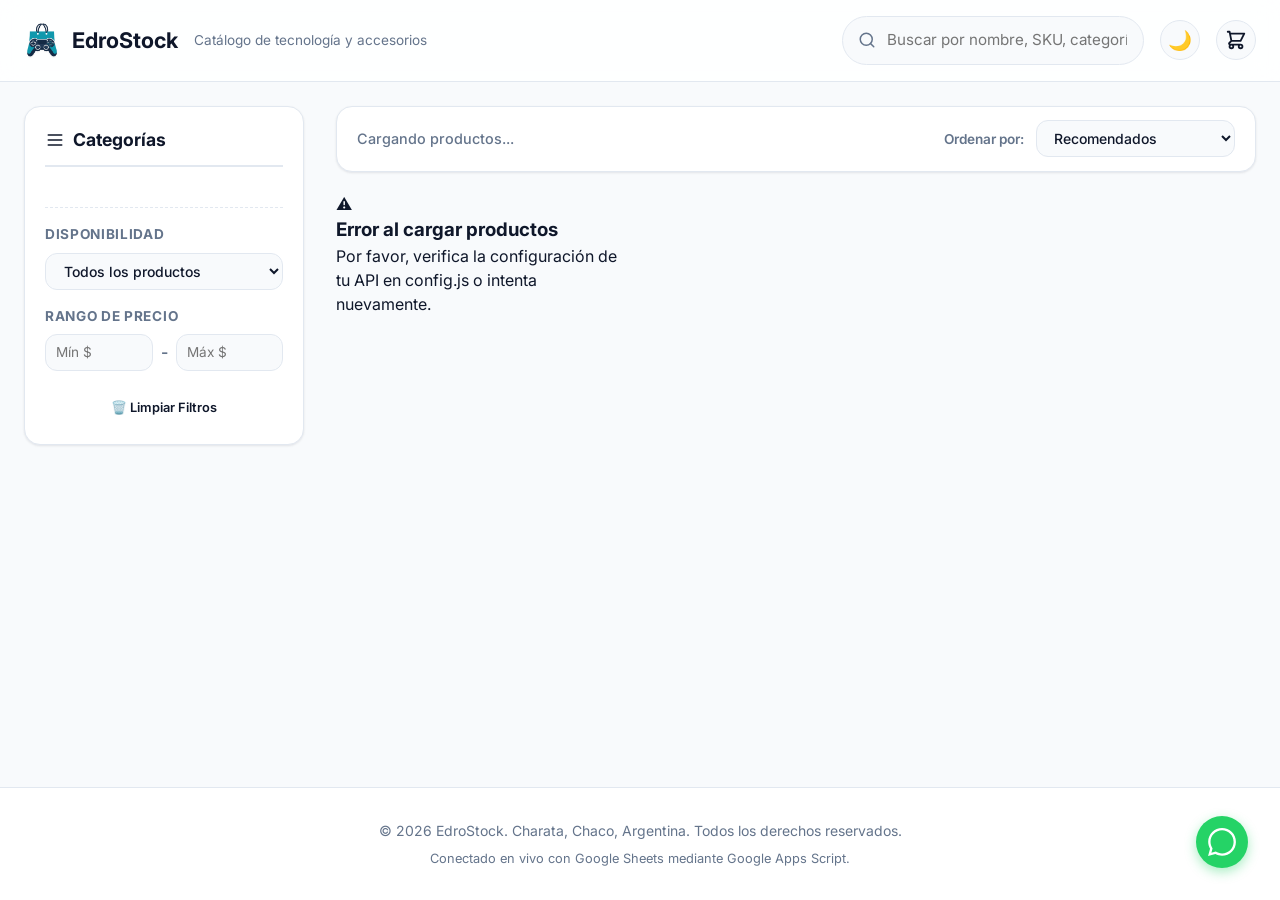
<file: index.html>
<!DOCTYPE html>
<html lang="es-AR" data-theme="light">
<head>
  <meta charset="UTF-8">
  <meta name="viewport" content="width=device-width, initial-scale=1.0">
  <meta name="description" content="Catálogo en línea de EdroStock - Los mejores productos tecnológicos en Charata, Chaco.">
  <meta name="robots" content="index, follow">
  
  <!-- Open Graph / Redes Sociales (Facebook, WhatsApp, LinkedIn) -->
  <meta property="og:title" content="EdroStock | Charata, Chaco, Argentina">
  <meta property="og:description" content="Catálogo en línea de EdroStock - Los mejores productos tecnológicos en Charata, Chaco.">
  <meta property="og:type" content="website">
  <meta property="og:image" content="assets/logo.png">

  <!-- Twitter Cards -->
  <meta name="twitter:card" content="summary_large_image">
  <meta name="twitter:title" content="EdroStock | Charata, Chaco, Argentina">
  <meta name="twitter:description" content="Catálogo en línea de EdroStock - Los mejores productos tecnológicos en Charata, Chaco.">
  <meta name="twitter:image" content="assets/logo.png">

  <title>EdroStock</title>

  <!-- Favicon y PWA Manifest -->
  <link rel="icon" type="image/x-icon" href="assets/favicon.ico">
  <link rel="shortcut icon" type="image/x-icon" href="assets/favicon.ico">
  <link rel="manifest" href="manifest.json">
  <meta name="theme-color" content="#2563eb">

  <!-- Tipografía Google Fonts (Inter) -->
  <link rel="preconnect" href="https://fonts.googleapis.com">
  <link rel="preconnect" href="https://fonts.gstatic.com" crossorigin>
  <link href="https://fonts.googleapis.com/css2?family=Inter:wght@400;500;600;700&display=swap" rel="stylesheet">

  <!-- Hojas de Estilo -->
  <link rel="stylesheet" href="css/style.css">
</head>
<body>

  <!-- ====================================================================
       1. ENCABEZADO Y MODO OSCURO (HEADER)
       ==================================================================== -->
  <header class="header">
    <div class="container header__content">
      <!-- Marca y Descripción -->
      <div class="header__brand-group">
        <a href="index.html" class="header__brand" id="store-brand">
          <img src="assets/logo.png" alt="EdroStock" class="header__logo" id="store-logo-img">
          <span id="store-name-display">EdroStock</span>
        </a>
        <p class="header__description" id="store-description-display">Charata, Chaco, Argentina</p>
      </div>

      <!-- Buscador en tiempo real y Acciones -->
      <div class="header__actions">
        <div class="header__search-container">
          <svg class="header__search-icon" viewBox="0 0 24 24" fill="none" stroke="currentColor" stroke-width="2" stroke-linecap="round" stroke-linejoin="round">
            <circle cx="11" cy="11" r="8"></circle>
            <line x1="21" y1="21" x2="16.65" y2="16.65"></line>
          </svg>
          <input 
            type="text" 
            id="search-input" 
            class="header__search-input" 
            placeholder="Buscar por nombre, SKU, categoría..."
            aria-label="Buscar productos en el catálogo"
          >
        </div>

        <button id="theme-toggle" class="theme-toggle-btn" aria-label="Alternar modo oscuro">
          <span id="theme-icon">🌙</span>
        </button>
        <button id="header-cart-btn" class="header-cart-btn" aria-label="Ver carrito">
          <svg xmlns="http://www.w3.org/2000/svg" fill="none" viewBox="0 0 24 24" stroke="currentColor" width="22" height="22">
            <path stroke-linecap="round" stroke-linejoin="round" stroke-width="2" d="M3 3h2l.4 2M7 13h10l4-8H5.4M7 13L5.4 5M7 13l-2.293 2.293c-.63.63-.184 1.707.707 1.707H17m0 0a2 2 0 100 4 2 2 0 000-4zm-8 2a2 2 0 11-4 0 2 2 0 014 0z" />
          </svg>
          <span id="cart-badge" class="cart-badge hidden">0</span>
        </button>
      </div>
    </div>
  </header>

  <!-- ====================================================================
       2. BARRA DE CONTROLES: CATEGORÍAS Y FILTROS SECUNDARIOS
       ==================================================================== -->
  <!-- Overlay para cierre del sidebar en dispositivos móviles -->
  <div id="sidebar-overlay" class="sidebar-overlay hidden"></div>

  <!-- ====================================================================
       2. CONTENEDOR PRINCIPAL DEL CATÁLOGO (LAYOUT CON SIDEBAR LATERAL)
       ==================================================================== -->
  <main class="catalog-section container">
    <div class="catalog-layout">
      <!-- SIDEBAR LATERAL DE CATEGORÍAS Y FILTROS -->
      <aside id="sidebar-filters" class="sidebar-filters">
        <div class="sidebar-filters__header">
          <h2 class="sidebar-filters__title">
            <svg width="20" height="20" viewBox="0 0 24 24" fill="none" stroke="currentColor" stroke-width="2" stroke-linecap="round" stroke-linejoin="round">
              <line x1="4" y1="6" x2="20" y2="6"></line>
              <line x1="4" y1="12" x2="20" y2="12"></line>
              <line x1="4" y1="18" x2="20" y2="18"></line>
            </svg>
            Categorías
          </h2>
          <button id="sidebar-close-btn" class="sidebar-close-btn" aria-label="Cerrar ventana de filtros">&times;</button>
        </div>

        <!-- Categorías Dinámicas generadas automáticamente desde la API (Árbol Vertical) -->
        <nav class="sidebar-categories" id="categories-container" aria-label="Categorías de productos">
          <!-- Generado por ui.js -->
        </nav>

        <!-- Bloque de Filtros Adicionales en el Sidebar -->
        <div class="sidebar-extra-filters">
          <div class="sidebar-filter-block">
            <h3 class="sidebar-filter-block__title">Disponibilidad</h3>
            <select id="filter-availability" class="filter-select" aria-label="Filtrar por disponibilidad">
              <option value="all">Todos los productos</option>
              <option value="in-stock">En stock disponible</option>
              <option value="out-of-stock">Agotados</option>
            </select>
          </div>

          <div class="sidebar-filter-block">
            <h3 class="sidebar-filter-block__title">Rango de Precio</h3>
            <div class="price-range-inputs">
              <input type="number" id="filter-price-min" class="filter-input" placeholder="Mín $" min="0">
              <span class="price-range-separator">-</span>
              <input type="number" id="filter-price-max" class="filter-input" placeholder="Máx $" min="0">
            </div>
          </div>

          <button id="btn-clear-filters" class="btn btn--outline btn-clear-filters">
            🗑️ Limpiar Filtros
          </button>
        </div>
      </aside>

      <!-- ÁREA PRINCIPAL DE CONTENIDO (CONTADOR, ORDENAR Y GRILLA) -->
      <div class="catalog-main">
        <!-- Barra de Controles Superiores: Meta, Botón Móvil y Ordenar -->
        <div class="catalog-top-bar">
          <div class="catalog-top-bar__left">
            <button id="mobile-filter-toggle" class="mobile-filter-btn" aria-label="Abrir panel de filtros">
              <svg width="18" height="18" viewBox="0 0 24 24" fill="none" stroke="currentColor" stroke-width="2" stroke-linecap="round" stroke-linejoin="round">
                <polygon points="22 3 2 3 10 12.46 10 19 14 21 14 12.46 22 3"></polygon>
              </svg>
              <span>Filtros</span>
            </button>
            <span class="catalog__count" id="product-count">Cargando productos...</span>
          </div>

          <div class="catalog-top-bar__right">
            <label for="sort-select" class="sort__label">Ordenar por:</label>
            <select id="sort-select" class="sort__select" aria-label="Ordenar catálogo por">
              <option value="default">Recomendados</option>
              <option value="newest">Más recientes</option>
              <option value="popularity">Más vendidos</option>
              <option value="price-asc">Precio: Menor a Mayor</option>
              <option value="price-desc">Precio: Mayor a Menor</option>
              <option value="name-asc">Nombre: A - Z</option>
              <option value="name-desc">Nombre: Z - A</option>
            </select>
          </div>
        </div>

        <!-- Grilla donde se inyectan las tarjetas o los Skeletons -->
        <div id="products-grid" class="products-grid" aria-live="polite">
          <!-- Skeletons o Productos inyectados por UI -->
        </div>

        <!-- Estado vacío cuando no hay coincidencias -->
        <div id="empty-state" class="empty-state hidden">
          <div class="empty-state__icon">🔍</div>
          <h3 class="empty-state__title">No se encontraron productos</h3>
          <p class="empty-state__desc">Intenta ajustar tu búsqueda o seleccionar otra categoría.</p>
        </div>

        <!-- Paginación de Productos -->
        <nav id="pagination-container" class="pagination" aria-label="Navegación de páginas">
          <!-- Renderizado dinámico de la paginación -->
        </nav>
      </div>
    </div>
  </main>

  <!-- ====================================================================
       4. MODAL DE DETALLE RÁPIDO DEL PRODUCTO
       ==================================================================== -->
  <div id="product-modal" class="modal" role="dialog" aria-modal="true" aria-hidden="true">
    <div class="modal__content">
      <button id="modal-close" class="modal__close" aria-label="Cerrar ventana de detalle">&times;</button>
      <div id="modal-body" class="modal__body">
        <!-- Contenido inyectado por UI -->
      </div>
    </div>
  </div>

  <!-- ====================================================================
       5. BOTONES FLOTANTES (WHATSAPP Y VOLVER ARRIBA)
       ==================================================================== -->
  <div class="floating-actions">
    <a href="#" id="floating-whatsapp" class="whatsapp-float" target="_blank" rel="noopener noreferrer" aria-label="Consultar por WhatsApp">
      <svg width="28" height="28" viewBox="0 0 24 24" fill="currentColor">
        <path d="M.057 24l1.687-6.163c-1.041-1.804-1.588-3.849-1.587-5.946.003-6.556 5.338-11.891 11.893-11.891 3.181.001 6.167 1.24 8.413 3.488 2.245 2.248 3.481 5.236 3.48 8.414-.003 6.557-5.338 11.892-11.893 11.892-1.99-.001-3.951-.5-5.688-1.448l-6.305 1.654zm6.597-3.807c1.676.995 3.276 1.591 5.392 1.592 5.448 0 9.886-4.434 9.889-9.885.002-5.462-4.415-9.89-9.881-9.892-5.452 0-9.887 4.434-9.889 9.884-.001 2.225.651 3.891 1.746 5.634l-0.999 3.648 3.742-.981z"/>
      </svg>
    </a>

    <button id="back-to-top" class="back-to-top hidden" aria-label="Volver al inicio de la página">
      <svg width="22" height="22" viewBox="0 0 24 24" fill="none" stroke="currentColor" stroke-width="2.5" stroke-linecap="round" stroke-linejoin="round">
        <polyline points="18 15 12 9 6 15"></polyline>
      </svg>
    </button>
  </div>

  <!-- ====================================================================
       CARRO DE COMPRAS (MODAL)
       ==================================================================== -->
  <div id="cart-modal" class="modal" role="dialog" aria-modal="true" aria-hidden="true">
    <div class="modal__content modal__content--cart">
      <div class="cart-header">
        <h2 style="margin: 0; font-size: 1.25rem;">Tu Carrito</h2>
        <button id="cart-modal-close" class="modal__close" aria-label="Cerrar carrito">&times;</button>
      </div>
      <div id="cart-items" class="cart-items">
        <!-- Inyectado por cart.js -->
      </div>
      <div class="cart-footer">
        <div class="cart-total">
          <span>Total:</span>
          <span id="cart-total-price">$0.00</span>
        </div>
        <button id="cart-checkout-btn" class="btn btn--whatsapp" style="width: 100%; margin-top: 1rem;">
          Enviar pedido por WhatsApp
        </button>
      </div>
    </div>
  </div>

  <!-- Contenedor para Avisos Flotantes (Toast) -->
  <div id="toast" class="toast">¡Enlace copiado al portapapeles!</div>

  <!-- ====================================================================
       6. PIE DE PÁGINA (FOOTER)
       ==================================================================== -->
  <footer class="footer">
    <div class="container">
      <p>&copy; <span id="current-year"></span> <span id="footer-store-name">EdroStock</span>. Charata, Chaco, Argentina. Todos los derechos reservados.</p>
      <p style="margin-top: 0.5rem; font-size: 0.8rem;">Conectado en vivo con Google Sheets mediante Google Apps Script.</p>
    </div>
  </footer>

  <!-- ====================================================================
       7. SCRIPTS MODULARES
       ==================================================================== -->
  <script src="js/config.js"></script>
  <script src="js/api.js" defer></script>
  <script src="js/ui.js" defer></script>
  <script src="js/filters.js" defer></script>
  <script src="js/cart.js" defer></script>
  <script src="js/app.js" defer></script>
</body>
</html>
</file>
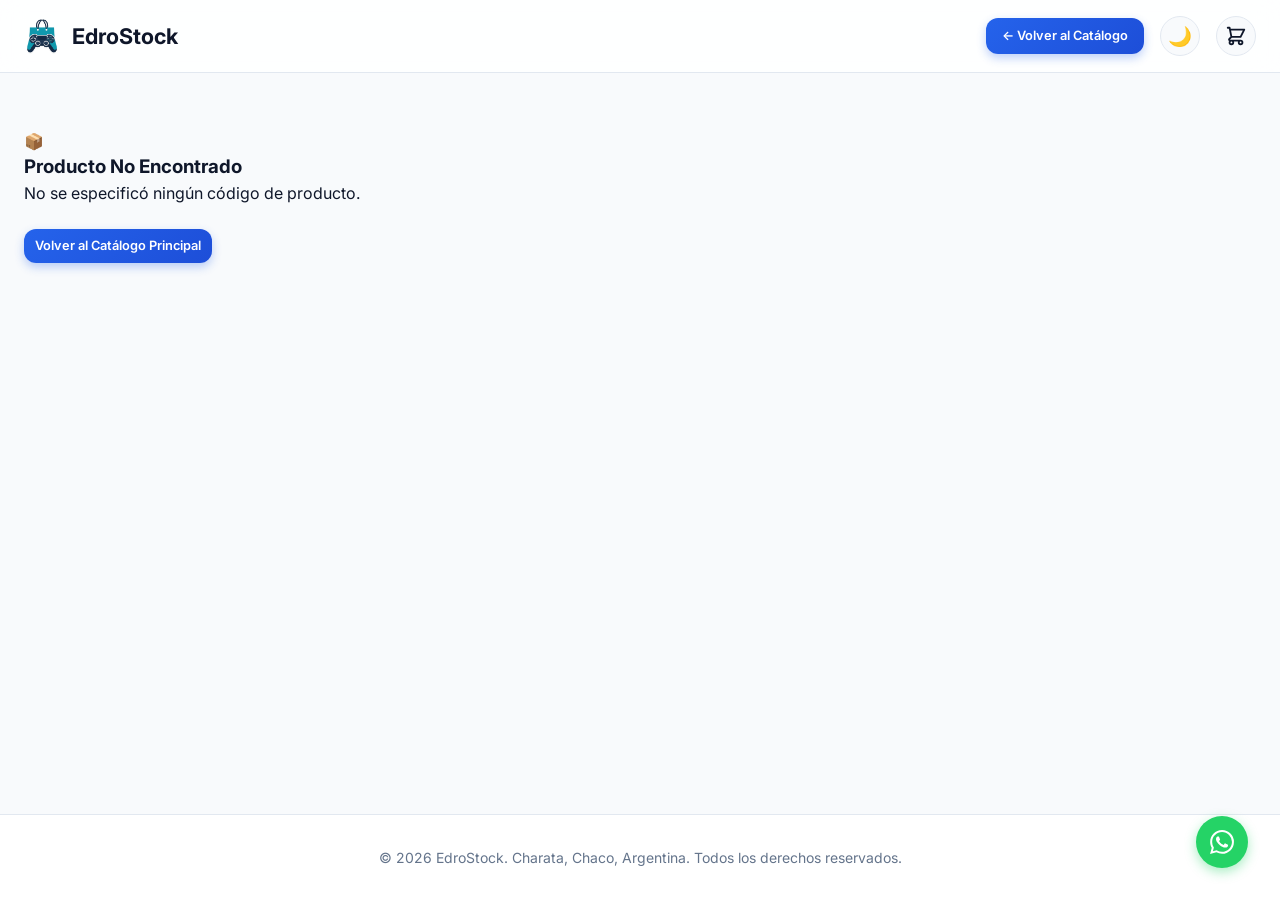
<file: producto.html>
<!DOCTYPE html>
<html lang="es-AR" data-theme="light">
<head>
  <meta charset="UTF-8">
  <meta name="viewport" content="width=device-width, initial-scale=1.0">
  <meta name="description" content="Consulta especificaciones y precio del producto en EdroStock, Charata.">
  <meta name="robots" content="index, follow">
  
  <!-- Meta Etiquetas Dinámicas Open Graph -->
  <meta property="og:title" id="og-title" content="Detalle de Producto | EdroStock">
  <meta property="og:description" id="og-desc" content="Consulta especificaciones y precio del producto en Charata, Chaco.">
  <meta property="og:type" content="product">
  <meta property="og:image" id="og-image" content="assets/logo.png">

  <!-- Twitter Cards -->
  <meta name="twitter:card" content="summary_large_image">
  <meta name="twitter:title" id="twitter-title" content="Detalle de Producto | EdroStock">
  <meta name="twitter:description" id="twitter-desc" content="Consulta especificaciones y precio del producto.">
  <meta name="twitter:image" id="twitter-image" content="assets/logo.png">

  <title id="page-title">Cargando producto... | EdroStock</title>

  <!-- Favicon y PWA Manifest -->
  <link rel="icon" type="image/x-icon" href="assets/favicon.ico">
  <link rel="shortcut icon" type="image/x-icon" href="assets/favicon.ico">
  <link rel="manifest" href="manifest.json">
  <meta name="theme-color" content="#2563eb">

  <!-- Tipografía Google Fonts -->
  <link rel="preconnect" href="https://fonts.googleapis.com">
  <link rel="preconnect" href="https://fonts.gstatic.com" crossorigin>
  <link href="https://fonts.googleapis.com/css2?family=Inter:wght@400;500;600;700&display=swap" rel="stylesheet">

  <!-- Hojas de Estilo -->
  <link rel="stylesheet" href="css/style.css">

  <!-- Schema.org JSON-LD (Inyectado por product-detail.js) -->
  <script type="application/ld+json" id="schema-jsonld"></script>
</head>
<body>

  <!-- ====================================================================
       1. ENCABEZADO Y MODO OSCURO
       ==================================================================== -->
  <header class="header">
    <div class="container header__content">
      <a href="index.html" class="header__brand" id="store-brand">
        <img src="assets/logo.png" alt="EdroStock Logo" class="header__logo" id="store-logo-img">
        <span id="store-name-display">EdroStock</span>
      </a>

      <div class="header__actions">
        <a href="index.html" class="btn btn--primary" style="padding: 0.5rem 1rem;">
          &larr; Volver al Catálogo
        </a>
        <button id="theme-toggle" class="theme-toggle-btn" aria-label="Alternar modo oscuro">
          <span id="theme-icon">🌙</span>
        </button>
        <button id="header-cart-btn" class="header-cart-btn" aria-label="Ver carrito">
          <svg xmlns="http://www.w3.org/2000/svg" fill="none" viewBox="0 0 24 24" stroke="currentColor" width="22" height="22">
            <path stroke-linecap="round" stroke-linejoin="round" stroke-width="2" d="M3 3h2l.4 2M7 13h10l4-8H5.4M7 13L5.4 5M7 13l-2.293 2.293c-.63.63-.184 1.707.707 1.707H17m0 0a2 2 0 100 4 2 2 0 000-4zm-8 2a2 2 0 11-4 0 2 2 0 014 0z" />
          </svg>
          <span id="cart-badge" class="cart-badge hidden">0</span>
        </button>
      </div>
    </div>
  </header>

  <!-- ====================================================================
       2. CONTENEDOR PRINCIPAL DEL DETALLE DEL PRODUCTO
       ==================================================================== -->
  <main class="container" style="padding-top: 2rem; padding-bottom: 4rem;">
    <!-- Breadcrumb de Navegación -->
    <nav class="breadcrumb" id="breadcrumb" aria-label="Migas de pan" style="margin-bottom: 1.5rem; font-size: 0.875rem; color: var(--text-muted);">
      <!-- Inyectado dinámicamente -->
    </nav>

    <!-- Ficha del Producto o Skeleton Loading -->
    <div id="product-detail-wrapper">
      <!-- Inyectado por product-detail.js -->
    </div>

    <!-- Sección de Productos Relacionados -->
    <section id="related-section" class="hidden" style="margin-top: 4rem; border-top: 1px solid var(--border-color); padding-top: 2rem;">
      <h3 style="font-size: 1.35rem; font-weight: 700; margin-bottom: 1.5rem;">Productos Relacionados</h3>
      <div id="related-products-grid" class="products-grid">
        <!-- Renderizado por UI -->
      </div>
    </section>
  </main>

  <!-- Floating actions (solo whatsapp y subir) -->
  <div class="floating-actions">
    <a href="https://wa.me/tu-numero" class="whatsapp-float" aria-label="Contactar por WhatsApp" target="_blank" rel="noopener noreferrer">
      <svg xmlns="http://www.w3.org/2000/svg" viewBox="0 0 24 24" width="24" height="24" fill="currentColor">
        <path d="M17.472 14.382c-.297-.149-1.758-.867-2.03-.967-.273-.099-.471-.148-.67.15-.197.297-.767.966-.94 1.164-.173.199-.347.223-.644.075-.297-.15-1.255-.463-2.39-1.475-.883-.788-1.48-1.761-1.653-2.059-.173-.297-.018-.458.13-.606.134-.133.298-.347.446-.52.149-.174.198-.298.298-.497.099-.198.05-.371-.025-.52-.075-.149-.669-1.612-.916-2.207-.242-.579-.487-.5-.669-.51a12.8 12.8 0 0 0-.57-.01c-.198 0-.52.074-.792.372-.272.297-1.04 1.016-1.04 2.479 0 1.462 1.065 2.875 1.213 3.074.149.198 2.096 3.2 5.077 4.487.709.306 1.262.489 1.694.625.712.227 1.36.195 1.871.118.571-.085 1.758-.719 2.006-1.413.248-.694.248-1.289.173-1.413-.074-.124-.272-.198-.57-.347m-5.421 7.403h-.004a9.87 9.87 0 0 1-5.031-1.378l-.361-.214-3.741.982.998-3.648-.235-.374a9.86 9.86 0 0 1-1.51-5.26c.001-5.45 4.436-9.884 9.888-9.884 2.64 0 5.122 1.03 6.988 2.898a9.825 9.825 0 0 1 2.893 6.994c-.003 5.45-4.437 9.884-9.885 9.884m8.413-18.297A11.815 11.815 0 0 0 12.05 0C5.495 0 .16 5.335.157 11.892c0 2.096.547 4.142 1.588 5.945L.057 24l6.305-1.654a11.882 11.882 0 0 0 5.683 1.448h.005c6.554 0 11.89-5.335 11.893-11.893a11.821 11.821 0 0 0-3.48-8.413Z"/>
      </svg>
    </a>
    <button id="back-to-top" class="back-to-top hidden" aria-label="Volver arriba">
      &#8679;
    </button>
  </div>

  <!-- Carrito Modal -->
  <div id="cart-modal" class="modal" role="dialog" aria-modal="true" aria-hidden="true">
    <div class="modal__content modal__content--cart">
      <div class="cart-header">
        <h2 style="margin: 0; font-size: 1.25rem;">Tu Carrito</h2>
        <button id="cart-modal-close" class="modal__close" aria-label="Cerrar carrito">&times;</button>
      </div>
      <div id="cart-items" class="cart-items"></div>
      <div class="cart-footer">
        <div class="cart-total">
          <span>Total:</span>
          <span id="cart-total-price">$0.00</span>
        </div>
        <button id="cart-checkout-btn" class="btn btn--whatsapp" style="width: 100%; margin-top: 1rem;">
          Enviar pedido por WhatsApp
        </button>
      </div>
    </div>
  </div>

  <div id="toast" class="toast">¡Enlace copiado al portapapeles!</div>

  <!-- Pie de Página -->
  <footer class="footer">
    <div class="container">
      <p>&copy; <span id="current-year"></span> <span id="footer-store-name">EdroStock</span>. Charata, Chaco, Argentina. Todos los derechos reservados.</p>
    </div>
  </footer>

  <!-- Scripts Modulares -->
  <script src="js/config.js"></script>
  <script src="js/api.js" defer></script>
  <script src="js/ui.js" defer></script>
  <script src="js/cart.js" defer></script>
  <script src="js/product-detail.js" defer></script>
</body>
</html>
</file>
<file: css/style.css>
/* ============================================================================
   ESTILOS PRINCIPALES - CATÁLOGO WEB PROFESIONAL (VANILLA CSS)
   ============================================================================
   Arquitectura CSS basada en Variables (Design Tokens) y Soporte para Modo Oscuro.
   Optimizado para Lighthouse 95+, PWA, Accesibilidad y Responsividad.
   ============================================================================ */

/* ----------------------------------------------------------------------------
   1. VARIABLES DEL SISTEMA (MODO CLARO Y MODO OSCURO)
   ---------------------------------------------------------------------------- */
:root {
  /* Paleta Modo Claro (Por Defecto) */
  --primary-color: #2563eb;
  --primary-hover: #1d4ed8;
  --primary-light: #eff6ff;
  
  --bg-main: #f8fafc;
  --bg-surface: #ffffff;
  --bg-elevated: #ffffff;
  
  --text-main: #0f172a;
  --text-muted: #64748b;
  --text-light: #94a3b8;
  
  --border-color: #e2e8f0;
  --border-radius-sm: 8px;
  --border-radius-md: 12px;
  --border-radius-lg: 16px;
  --border-radius-full: 9999px;
  
  --shadow-sm: 0 1px 3px rgba(15, 23, 42, 0.06), 0 1px 2px rgba(15, 23, 42, 0.04);
  --shadow-md: 0 4px 6px -1px rgba(15, 23, 42, 0.08), 0 2px 4px -2px rgba(15, 23, 42, 0.05);
  --shadow-lg: 0 10px 25px -5px rgba(15, 23, 42, 0.1), 0 8px 10px -6px rgba(15, 23, 42, 0.05);
  
  --badge-new-bg: #ecfdf5;
  --badge-new-text: #047857;
  --badge-sale-bg: #fef2f2;
  --badge-sale-text: #b91c1c;
  --badge-out-bg: #f3f4f6;
  --badge-out-text: #4b5563;
  --badge-last-bg: #fff7ed;
  --badge-last-text: #c2410c;
  --badge-discount-bg: #dc2626;
  --badge-discount-text: #ffffff;

  --whatsapp-color: #25d366;
  --whatsapp-hover: #1eaa53;

  --transition-fast: 0.15s ease;
  --transition-normal: 0.25s ease;
  --transition-slow: 0.4s ease;

  --font-family: 'Inter', system-ui, -apple-system, BlinkMacSystemFont, 'Segoe UI', Roboto, sans-serif;
}

/* Modo Oscuro Activado */
[data-theme="dark"] {
  --primary-color: #3b82f6;
  --primary-hover: #60a5fa;
  --primary-light: #1e3a8a;
  
  --bg-main: #0f172a;
  --bg-surface: #1e293b;
  --bg-elevated: #334155;
  
  --text-main: #f8fafc;
  --text-muted: #94a3b8;
  --text-light: #64748b;
  
  --border-color: #334155;
  
  --shadow-sm: 0 1px 3px rgba(0, 0, 0, 0.3);
  --shadow-md: 0 4px 6px -1px rgba(0, 0, 0, 0.4);
  --shadow-lg: 0 10px 25px -5px rgba(0, 0, 0, 0.5);

  --badge-new-bg: #064e3b;
  --badge-new-text: #a7f3d0;
  --badge-sale-bg: #7f1d1d;
  --badge-sale-text: #fecaca;
  --badge-out-bg: #374151;
  --badge-out-text: #d1d5db;
  --badge-last-bg: #7c2d12;
  --badge-last-text: #ffedd5;
}

/* ----------------------------------------------------------------------------
   2. RESET Y ESTILOS BASE
   ---------------------------------------------------------------------------- */
*, *::before, *::after {
  box-sizing: border-box;
  margin: 0;
  padding: 0;
}

html {
  scroll-behavior: smooth;
  font-size: 16px;
}

body {
  font-family: var(--font-family);
  background-color: var(--bg-main);
  color: var(--text-main);
  line-height: 1.5;
  min-height: 100vh;
  display: flex;
  flex-direction: column;
  transition: background-color var(--transition-normal), color var(--transition-normal);
  -webkit-font-smoothing: antialiased;
}

img {
  max-width: 100%;
  height: auto;
  display: block;
}

button, input, select, textarea {
  font: inherit;
  color: inherit;
}

button {
  cursor: pointer;
  border: none;
  background: none;
}

a {
  color: inherit;
  text-decoration: none;
}

.container {
  width: 100%;
  max-width: 1280px;
  margin: 0 auto;
  padding: 0 1.5rem;
}

.hidden {
  display: none !important;
}

/* ----------------------------------------------------------------------------
   3. ENCABEZADO, PANEL SUPERIOR Y MODO OSCURO
   ---------------------------------------------------------------------------- */
.header {
  position: sticky;
  top: 0;
  z-index: 100;
  background-color: rgba(255, 255, 255, 0.85);
  backdrop-filter: blur(12px);
  -webkit-backdrop-filter: blur(12px);
  border-bottom: 1px solid var(--border-color);
  padding: 1rem 0;
  transition: background-color var(--transition-normal), border-color var(--transition-normal);
}
[data-theme="dark"] .header {
  background-color: rgba(30, 41, 59, 0.85);
}

.header__content {
  display: flex;
  align-items: center;
  justify-content: space-between;
  gap: 1.5rem;
}

.header__brand-group {
  display: flex;
  align-items: center;
  gap: 1rem;
}

.header__brand {
  display: flex;
  align-items: center;
  gap: 0.75rem;
  font-weight: 700;
  font-size: 1.35rem;
  color: var(--text-main);
}

.header__logo {
  width: 36px;
  height: 36px;
  object-fit: contain;
}

.header__description {
  font-size: 0.85rem;
  color: var(--text-muted);
  max-width: 350px;
  display: none;
}

@media (min-width: 1024px) {
  .header__description {
    display: block;
  }
}

.header__actions {
  display: flex;
  align-items: center;
  gap: 1rem;
}

.theme-toggle-btn {
  width: 40px;
  height: 40px;
  border-radius: var(--border-radius-full);
  background-color: var(--bg-main);
  border: 1px solid var(--border-color);
  display: flex;
  align-items: center;
  justify-content: center;
  font-size: 1.2rem;
  transition: var(--transition-fast);
}

.theme-toggle-btn:hover {
  background-color: var(--border-color);
}

.header__search-container {
  flex: 1;
  max-width: 450px;
  position: relative;
}

.header__search-input {
  width: 100%;
  padding: 0.75rem 1rem 0.75rem 2.75rem;
  background-color: var(--bg-main);
  border: 1px solid var(--border-color);
  border-radius: var(--border-radius-full);
  outline: none;
  font-size: 0.95rem;
  color: var(--text-main);
  transition: var(--transition-fast);
}

.header__search-input:focus {
  border-color: var(--primary-color);
  background-color: var(--bg-surface);
  box-shadow: 0 0 0 4px rgba(37, 99, 235, 0.15);
}

.header__search-icon {
  position: absolute;
  left: 1rem;
  top: 50%;
  transform: translateY(-50%);
  color: var(--text-muted);
  pointer-events: none;
  width: 18px;
  height: 18px;
}

/* ----------------------------------------------------------------------------
   4. LAYOUT DE CATÁLOGO Y SIDEBAR DE CATEGORÍAS (ESTILO VERTICAL E-COMMERCE)
   ---------------------------------------------------------------------------- */
.catalog-section {
  flex: 1;
  padding-top: 1.5rem;
  padding-bottom: 4rem;
}

.catalog-layout {
  display: grid;
  grid-template-columns: 1fr;
  gap: 2rem;
}

@media (min-width: 992px) {
  .catalog-layout {
    grid-template-columns: 280px 1fr;
  }
}

/* ----------------------------------------------------------------------------
   4.1. SIDEBAR DE FILTROS & CATEGORÍAS (ESCRITORIO & MÓVIL)
   ---------------------------------------------------------------------------- */
.sidebar-filters {
  background-color: var(--bg-surface);
  border: 1px solid var(--border-color);
  border-radius: var(--border-radius-lg);
  padding: 1.25rem;
  box-shadow: var(--shadow-sm);
  display: flex;
  flex-direction: column;
  gap: 1.25rem;
}

@media (min-width: 992px) {
  .sidebar-filters {
    position: sticky;
    top: 90px;
    max-height: calc(100vh - 110px);
    overflow-y: auto;
    scrollbar-width: thin;
  }
}

.sidebar-filters__header {
  display: flex;
  align-items: center;
  justify-content: space-between;
  padding-bottom: 0.75rem;
  border-bottom: 2px solid var(--border-color);
}

.sidebar-filters__title {
  font-size: 1.1rem;
  font-weight: 700;
  color: var(--text-main);
  display: flex;
  align-items: center;
  gap: 0.5rem;
  margin: 0;
}

.sidebar-close-btn {
  display: none;
  background: none;
  border: none;
  font-size: 1.6rem;
  color: var(--text-muted);
  cursor: pointer;
  line-height: 1;
}

/* Categorías en Lista Vertical */
.sidebar-categories {
  display: flex;
  flex-direction: column;
  gap: 0.25rem;
}

.sidebar-cat-item {
  display: flex;
  align-items: center;
  justify-content: space-between;
  padding: 0.65rem 0.85rem;
  border-radius: var(--border-radius-md);
  font-size: 0.9rem;
  font-weight: 500;
  color: var(--text-main);
  background: transparent;
  border: none;
  text-align: left;
  cursor: pointer;
  transition: var(--transition-fast);
  width: 100%;
}

.sidebar-cat-item:hover {
  background-color: var(--bg-main);
  color: var(--primary-color);
  transform: translateX(2px);
}

.sidebar-cat-item.active {
  background-color: var(--primary-color);
  color: #ffffff;
  font-weight: 600;
  box-shadow: 0 2px 8px rgba(37, 99, 235, 0.2);
}

.sidebar-cat-item .cat-icon {
  font-size: 0.75rem;
  color: var(--text-muted);
  transition: transform 0.2s ease;
}

.sidebar-cat-item.active .cat-icon {
  color: #ffffff;
}

/* Categorías con subniveles (Acordeón Desplegable) */
.sidebar-subcat-list {
  display: none;
  flex-direction: column;
  gap: 0.2rem;
  padding-left: 1rem;
  margin-top: 0.15rem;
  margin-bottom: 0.35rem;
  border-left: 2px solid var(--border-color);
}

.sidebar-subcat-list.open {
  display: flex;
}

.sidebar-subcat-item {
  padding: 0.45rem 0.75rem;
  border-radius: var(--border-radius-sm);
  font-size: 0.825rem;
  color: var(--text-muted);
  background: transparent;
  border: none;
  text-align: left;
  cursor: pointer;
  transition: var(--transition-fast);
  width: 100%;
}

.sidebar-subcat-item:hover {
  color: var(--primary-color);
  background-color: var(--bg-main);
}

.sidebar-subcat-item.active {
  color: var(--primary-color);
  font-weight: 700;
  background-color: var(--bg-main);
}

/* Filtros Adicionales en Sidebar */
.sidebar-extra-filters {
  display: flex;
  flex-direction: column;
  gap: 1rem;
  padding-top: 1rem;
  border-top: 1px dashed var(--border-color);
}

.sidebar-filter-block {
  display: flex;
  flex-direction: column;
  gap: 0.5rem;
}

.sidebar-filter-block__title {
  font-size: 0.85rem;
  font-weight: 700;
  color: var(--text-muted);
  text-transform: uppercase;
  letter-spacing: 0.05em;
  margin: 0;
}

.price-range-inputs {
  display: flex;
  align-items: center;
  gap: 0.5rem;
}

.price-range-separator {
  color: var(--text-muted);
  font-weight: 600;
}

.filter-input {
  width: 100%;
  padding: 0.45rem 0.65rem;
  border-radius: var(--border-radius-md);
  border: 1px solid var(--border-color);
  background-color: var(--bg-main);
  color: var(--text-main);
  font-size: 0.85rem;
  outline: none;
  transition: var(--transition-fast);
}

.filter-input:focus {
  border-color: var(--primary-color);
  background-color: var(--bg-surface);
}

.btn-clear-filters {
  width: 100%;
  padding: 0.55rem;
  font-size: 0.85rem;
  margin-top: 0.25rem;
}

/* ----------------------------------------------------------------------------
   4.2. BARRA SUPERIOR DE CATÁLOGO (CONTADOR, BOTÓN MÓVIL Y ORDENAMIENTO)
   ---------------------------------------------------------------------------- */
.catalog-main {
  display: flex;
  flex-direction: column;
  gap: 1.25rem;
}

.catalog-top-bar {
  display: flex;
  flex-wrap: wrap;
  align-items: center;
  justify-content: space-between;
  gap: 1rem;
  background-color: var(--bg-surface);
  border: 1px solid var(--border-color);
  border-radius: var(--border-radius-lg);
  padding: 0.85rem 1.25rem;
  box-shadow: var(--shadow-sm);
}

.catalog-top-bar__left {
  display: flex;
  align-items: center;
  gap: 1rem;
}

.catalog-top-bar__right {
  display: flex;
  align-items: center;
  gap: 0.75rem;
}

.mobile-filter-btn {
  display: inline-flex;
  align-items: center;
  gap: 0.5rem;
  padding: 0.5rem 0.9rem;
  background-color: var(--primary-color);
  color: #ffffff;
  border: none;
  border-radius: var(--border-radius-md);
  font-size: 0.875rem;
  font-weight: 600;
  cursor: pointer;
  transition: var(--transition-fast);
}

.mobile-filter-btn:hover {
  background-color: var(--primary-hover);
}

@media (min-width: 992px) {
  .mobile-filter-btn {
    display: none;
  }
}

.sort__label {
  font-size: 0.85rem;
  font-weight: 600;
  color: var(--text-muted);
  white-space: nowrap;
}

.sort__select, .filter-select {
  padding: 0.5rem 0.85rem;
  border-radius: var(--border-radius-md);
  border: 1px solid var(--border-color);
  background-color: var(--bg-main);
  color: var(--text-main);
  font-size: 0.875rem;
  font-weight: 500;
  outline: none;
  cursor: pointer;
  transition: var(--transition-fast);
}

.sort__select:focus, .filter-select:focus {
  border-color: var(--primary-color);
  background-color: var(--bg-surface);
}

/* ----------------------------------------------------------------------------
   4.3. COMPORTAMIENTO MÓVIL (DRAWER Y OVERLAY)
   ---------------------------------------------------------------------------- */
.sidebar-overlay {
  position: fixed;
  top: 0;
  left: 0;
  width: 100vw;
  height: 100vh;
  background-color: rgba(15, 23, 42, 0.5);
  backdrop-filter: blur(4px);
  z-index: 998;
  opacity: 1;
  transition: opacity 0.3s ease;
}

.sidebar-overlay.hidden {
  display: none;
  opacity: 0;
  pointer-events: none;
}

@media (max-width: 991px) {
  .sidebar-filters {
    position: fixed;
    top: 0;
    left: 0;
    width: 300px;
    max-width: 85vw;
    height: 100vh;
    z-index: 999;
    border-radius: 0;
    transform: translateX(-100%);
    transition: transform 0.3s cubic-bezier(0.4, 0, 0.2, 1);
    box-shadow: var(--shadow-lg);
  }

  .sidebar-filters.mobile-open {
    transform: translateX(0);
  }

  .sidebar-close-btn {
    display: block;
  }
}

.catalog__meta {
  display: flex;
  align-items: center;
  justify-content: space-between;
  margin-bottom: 1.5rem;
}

.catalog__count {
  font-size: 0.9rem;
  color: var(--text-muted);
  font-weight: 500;
}

.products-grid {
  display: grid;
  grid-template-columns: repeat(auto-fill, minmax(260px, 1fr));
  gap: 1.5rem;
}

.product-card {
  background-color: var(--bg-surface);
  border: 1px solid var(--border-color);
  border-radius: var(--border-radius-md);
  overflow: hidden;
  display: flex;
  flex-direction: column;
  transition: transform var(--transition-normal), box-shadow var(--transition-normal);
  position: relative;
}

.product-card:hover {
  transform: translateY(-8px);
  box-shadow: 0 12px 24px rgba(0, 0, 0, 0.12);
}

.product-card__image-wrapper {
  position: relative;
  width: 100%;
  padding-top: 100%;
  background-color: var(--bg-main);
  overflow: hidden;
}

.product-card__image {
  position: absolute;
  top: 0;
  left: 0;
  width: 100%;
  height: 100%;
  object-fit: cover;
  transition: transform var(--transition-slow), opacity var(--transition-normal);
}

.product-card:hover .product-card__image {
  transform: scale(1.06);
}

.product-card__badge-group {
  position: absolute;
  top: 0.75rem;
  left: 0.75rem;
  display: flex;
  flex-direction: column;
  gap: 0.35rem;
  z-index: 2;
}

.product-card__badge {
  padding: 0.25rem 0.6rem;
  border-radius: var(--border-radius-sm);
  font-size: 0.75rem;
  font-weight: 700;
  text-transform: uppercase;
  letter-spacing: 0.05em;
  width: fit-content;
}

.product-card__badge--new { background-color: var(--badge-new-bg); color: var(--badge-new-text); }
.product-card__badge--sale { background-color: var(--badge-sale-bg); color: var(--badge-sale-text); }
.product-card__badge--out { background-color: var(--badge-out-bg); color: var(--badge-out-text); }
.product-card__badge--last { background-color: var(--badge-last-bg); color: var(--badge-last-text); }
.product-card__badge--discount { background-color: var(--badge-discount-bg); color: var(--badge-discount-text); }

.product-card__content {
  padding: 1.25rem;
  display: flex;
  flex-direction: column;
  flex: 1;
}

.product-card__meta-top {
  display: flex;
  align-items: center;
  justify-content: space-between;
  margin-bottom: 0.35rem;
}

.product-card__category {
  font-size: 0.75rem;
  text-transform: uppercase;
  color: var(--text-muted);
  font-weight: 600;
}

.product-card__sku {
  font-size: 0.75rem;
  color: var(--text-light);
  font-family: monospace;
}

.product-card__title {
  font-size: 1rem;
  font-weight: 600;
  color: var(--text-main);
  line-height: 1.4;
  margin-bottom: 0.75rem;
  display: -webkit-box;
  -webkit-line-clamp: 2;
  -webkit-box-orient: vertical;
  overflow: hidden;
  height: 2.8em;
}

.product-card__price-container {
  display: flex;
  align-items: baseline;
  gap: 0.5rem;
  margin-top: auto;
  margin-bottom: 1rem;
}

.product-card__price {
  font-size: 1.25rem;
  font-weight: 700;
  color: var(--text-main);
}

.product-card__price-old {
  font-size: 0.875rem;
  color: var(--text-light);
  text-decoration: line-through;
}

.product-card__actions {
  display: grid;
  grid-template-columns: 1fr 1fr;
  gap: 0.5rem;
}

.btn {
  display: inline-flex;
  align-items: center;
  justify-content: center;
  gap: 0.4rem;
  padding: 0.45rem 0.7rem;
  border-radius: var(--border-radius-md);
  font-size: 0.8rem;
  font-weight: 600;
  transition: var(--transition-fast);
}

.btn--primary {
  background: linear-gradient(135deg, var(--primary-color), var(--primary-hover));
  color: #ffffff;
  box-shadow: 0 4px 10px rgba(37, 99, 235, 0.3);
}
.btn--primary:hover {
  transform: translateY(-2px);
  box-shadow: 0 6px 15px rgba(37, 99, 235, 0.4);
}

.btn--whatsapp {
  background: linear-gradient(135deg, var(--whatsapp-color), var(--whatsapp-hover));
  color: #ffffff;
  box-shadow: 0 4px 10px rgba(37, 211, 102, 0.3);
}
.btn--whatsapp:hover {
  transform: translateY(-2px);
  box-shadow: 0 6px 15px rgba(37, 211, 102, 0.4);
}

.btn--icon-only {
  padding: 0.6rem;
  background-color: var(--bg-main);
  border: 1px solid var(--border-color);
  color: var(--text-muted);
}
.btn--icon-only:hover {
  background-color: var(--border-color);
  color: var(--text-main);
}

/* ----------------------------------------------------------------------------
   6. PAGINACIÓN
   ---------------------------------------------------------------------------- */
.pagination {
  display: flex;
  align-items: center;
  justify-content: center;
  gap: 0.5rem;
  margin-top: 3rem;
}

.pagination__btn {
  min-width: 40px;
  height: 40px;
  padding: 0 0.75rem;
  border-radius: var(--border-radius-md);
  border: 1px solid var(--border-color);
  background-color: var(--bg-surface);
  color: var(--text-main);
  font-weight: 600;
  display: flex;
  align-items: center;
  justify-content: center;
  transition: var(--transition-fast);
}

.pagination__btn:hover:not(:disabled) {
  border-color: var(--primary-color);
  color: var(--primary-color);
}

.pagination__btn.active {
  background-color: var(--primary-color);
  color: #ffffff;
  border-color: var(--primary-color);
}

.pagination__btn:disabled {
  opacity: 0.4;
  cursor: not-allowed;
}

/* ----------------------------------------------------------------------------
   7. BOTÓN FLOTANTE DE WHATSAPP Y VOLVER ARRIBA
   ---------------------------------------------------------------------------- */
.floating-actions {
  position: fixed;
  bottom: 2rem;
  right: 2rem;
  display: flex;
  flex-direction: column;
  gap: 0.75rem;
  z-index: 99;
}

.whatsapp-float {
  width: 52px;
  height: 52px;
  border-radius: var(--border-radius-full);
  background-color: var(--whatsapp-color);
  color: #ffffff;
  display: flex;
  align-items: center;
  justify-content: center;
  box-shadow: 0 4px 12px rgba(37, 211, 102, 0.4);
  transition: transform var(--transition-fast);
}

.whatsapp-float:hover {
  transform: scale(1.1);
  background-color: var(--whatsapp-hover);
}

.back-to-top {
  width: 44px;
  height: 44px;
  border-radius: var(--border-radius-full);
  background-color: var(--primary-color);
  color: #ffffff;
  display: flex;
  align-items: center;
  justify-content: center;
  box-shadow: var(--shadow-md);
  transition: transform var(--transition-fast);
}

.back-to-top:hover {
  transform: translateY(-3px);
  background-color: var(--primary-hover);
}

/* ----------------------------------------------------------------------------
   8. NOTIFICACIONES TOAST (MENSJAES FLOTANTES)
   ---------------------------------------------------------------------------- */
.toast {
  position: fixed;
  bottom: 2rem;
  left: 50%;
  transform: translateX(-50%) translateY(100px);
  background-color: var(--bg-elevated);
  color: var(--text-main);
  padding: 0.75rem 1.5rem;
  border-radius: var(--border-radius-full);
  box-shadow: var(--shadow-lg);
  border: 1px solid var(--border-color);
  font-weight: 500;
  font-size: 0.9rem;
  z-index: 2000;
  opacity: 0;
  transition: transform var(--transition-normal), opacity var(--transition-normal);
}

.toast.show {
  transform: translateX(-50%) translateY(0);
  opacity: 1;
}

/* ----------------------------------------------------------------------------
   9. SKELETON ANIMATION
   ---------------------------------------------------------------------------- */
.skeleton {
  background: linear-gradient(90deg, var(--bg-main) 25%, var(--border-color) 50%, var(--bg-main) 75%);
  background-size: 200% 100%;
  animation: shimmer 1.5s infinite;
  border-radius: var(--border-radius-sm);
}

@keyframes shimmer {
  0% { background-position: 200% 0; }
  100% { background-position: -200% 0; }
}

.skeleton-card {
  background-color: var(--bg-surface);
  border: 1px solid var(--border-color);
  border-radius: var(--border-radius-md);
  overflow: hidden;
  height: 380px;
  display: flex;
  flex-direction: column;
}

.skeleton-card__img { width: 100%; height: 200px; }
.skeleton-card__body { padding: 1.25rem; flex: 1; display: flex; flex-direction: column; gap: 0.75rem; }
.skeleton-card__text { height: 16px; width: 80%; }
.skeleton-card__text--short { height: 14px; width: 40%; }
.skeleton-card__button { height: 38px; margin-top: auto; }

/* ----------------------------------------------------------------------------
   10. FOOTER
   ---------------------------------------------------------------------------- */
.footer {
  background-color: var(--bg-surface);
  border-top: 1px solid var(--border-color);
  padding: 2rem 0;
  margin-top: auto;
  text-align: center;
  font-size: 0.875rem;
  color: var(--text-muted);
}

/* ----------------------------------------------------------------------------
   11. RESPONSIVE DESIGN
   ---------------------------------------------------------------------------- */
@media (max-width: 768px) {
  .header__content {
    flex-direction: column;
    align-items: stretch;
  }
  .header__search-container { max-width: 100%; }
  .filters-secondary { flex-direction: column; align-items: stretch; }
  .filter-group { justify-content: space-between; }
  .product-card__actions { grid-template-columns: 1fr; }
}

/* ----------------------------------------------------------------------------
   12. CARRO DE COMPRAS
   ---------------------------------------------------------------------------- */
.header-cart-btn {
  width: 40px;
  height: 40px;
  border-radius: var(--border-radius-full);
  background-color: var(--bg-main);
  border: 1px solid var(--border-color);
  display: flex;
  align-items: center;
  justify-content: center;
  font-size: 1.2rem;
  transition: var(--transition-fast);
  position: relative;
  color: var(--text-main);
}
.header-cart-btn:hover {
  background-color: var(--border-color);
}
.card-qty-control {
  display: inline-flex;
  align-items: center;
  justify-content: space-between;
  background-color: var(--primary-light);
  border: 1px solid var(--primary-color);
  border-radius: var(--border-radius-md);
  padding: 0.2rem 0.4rem;
  width: 100%;
  box-sizing: border-box;
  height: 34px;
}
.card-qty-btn {
  width: 26px;
  height: 26px;
  border-radius: 4px;
  background-color: var(--primary-color);
  color: #ffffff;
  font-weight: bold;
  font-size: 1rem;
  display: flex;
  align-items: center;
  justify-content: center;
  cursor: pointer;
  border: none;
  transition: var(--transition-fast);
}
.card-qty-btn:hover:not(:disabled) {
  background-color: var(--primary-hover);
}
.card-qty-btn:disabled {
  opacity: 0.4;
  cursor: not-allowed;
}
.card-qty-value {
  font-weight: 700;
  font-size: 0.9rem;
  color: var(--text-main);
  min-width: 24px;
  text-align: center;
}
.cart-badge {
  position: absolute;
  top: -5px;
  right: -5px;
  background-color: #ef4444;
  color: white;
  border-radius: 50%;
  width: 20px;
  height: 20px;
  font-size: 0.75rem;
  display: flex;
  align-items: center;
  justify-content: center;
  font-weight: bold;
  z-index: 10;
  box-shadow: 0 2px 5px rgba(0,0,0,0.2);
}
.modal {
  position: fixed;
  top: 0;
  left: 0;
  width: 100vw;
  height: 100vh;
  background-color: rgba(0, 0, 0, 0.5);
  display: flex;
  align-items: center;
  justify-content: center;
  z-index: 9999;
  opacity: 0;
  pointer-events: none;
  transition: opacity 0.3s ease;
}
.modal.show {
  opacity: 1;
  pointer-events: auto;
}
.modal__close {
  background: none;
  border: none;
  font-size: 1.5rem;
  cursor: pointer;
  color: var(--text-muted);
  line-height: 1;
}
.modal__content {
  background-color: var(--bg-surface);
  border-radius: var(--border-radius-md);
  position: relative;
  box-shadow: var(--shadow-lg);
}
.modal__content--cart {
  position: absolute;
  top: 0;
  right: -100%;
  width: 100%;
  max-width: 400px;
  height: 100vh;
  border-radius: 0;
  display: flex;
  flex-direction: column;
  padding: 1.5rem;
  background-color: rgba(255, 255, 255, 0.95);
  backdrop-filter: blur(16px);
  -webkit-backdrop-filter: blur(16px);
  box-shadow: -4px 0 25px rgba(0,0,0,0.15);
  transition: right 0.3s cubic-bezier(0.4, 0, 0.2, 1);
}
[data-theme="dark"] .modal__content--cart {
  background-color: rgba(30, 41, 59, 0.95);
}
.modal.show .modal__content--cart {
  right: 0;
}
.cart-header {
  display: flex;
  justify-content: space-between;
  align-items: center;
  border-bottom: 1px solid var(--border-color);
  padding-bottom: 1rem;
  margin-bottom: 1rem;
}
.cart-items {
  flex: 1;
  overflow-y: auto;
  display: flex;
  flex-direction: column;
  gap: 1rem;
}
.cart-item {
  display: flex;
  gap: 1rem;
  align-items: center;
  border-bottom: 1px solid var(--border-color);
  padding-bottom: 1rem;
}
.cart-item__img {
  width: 60px;
  height: 60px;
  object-fit: cover;
  border-radius: var(--border-radius-sm);
}
.cart-item__info {
  flex: 1;
}
.cart-item__title {
  font-size: 0.9rem;
  margin: 0 0 0.25rem 0;
  color: var(--text-main);
  display: -webkit-box;
  -webkit-line-clamp: 2;
  -webkit-box-orient: vertical;
  overflow: hidden;
}
.cart-item__price {
  font-weight: 600;
  color: var(--text-main);
  display: block;
  margin-bottom: 0.5rem;
}
.cart-item__controls {
  display: flex;
  align-items: center;
  gap: 0.5rem;
}
.cart-item__controls button {
  width: 24px;
  height: 24px;
  display: flex;
  align-items: center;
  justify-content: center;
  background-color: var(--bg-main);
  border: 1px solid var(--border-color);
  border-radius: 4px;
  cursor: pointer;
  color: var(--text-main);
}
.cart-item__quantity {
  font-size: 0.9rem;
  font-weight: 600;
  min-width: 20px;
  text-align: center;
}
.cart-btn-remove {
  background: none;
  border: none;
  color: #ef4444;
  font-size: 1.5rem;
  cursor: pointer;
  padding: 0.5rem;
  margin-left: auto;
}
.cart-footer {
  border-top: 1px solid var(--border-color);
  padding-top: 1rem;
  margin-top: 1rem;
}
.cart-total {
  display: flex;
  justify-content: space-between;
  font-size: 1.25rem;
  font-weight: 700;
  color: var(--text-main);
}
</file>
